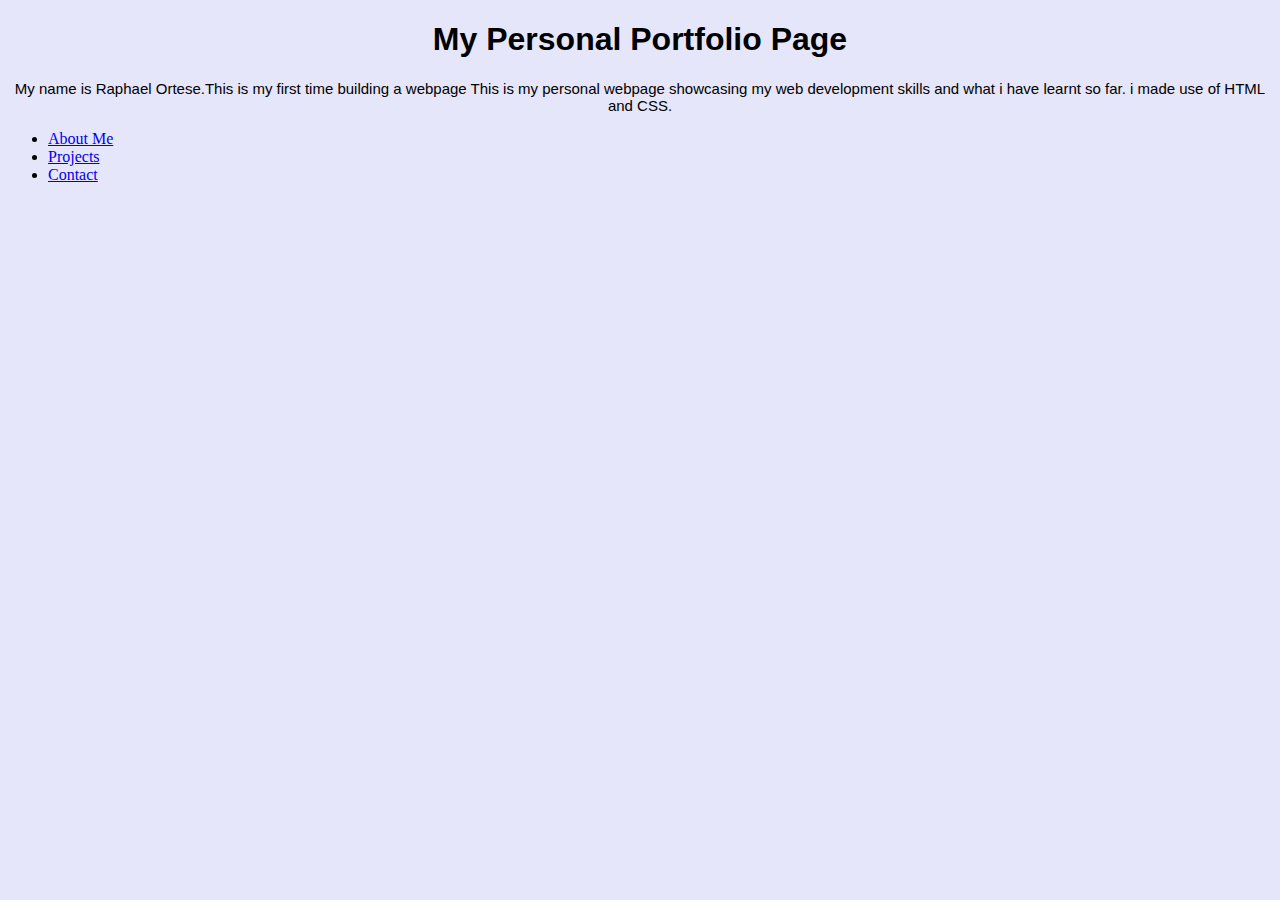
<file: index.html>
<!DOCTYPE html>
<html>
    <head>
        <meta name="viewport" content="width=device-width,
        initial-scale=1.0">
        <link rel="stylesheet" href="style.css">
        <title>
            My Personal Portfolio Page
        </title>
        <body>
            <h1> My Personal Portfolio Page</h1>
            <p>My name is Raphael Ortese.This is my first time building a webpage
             This is my personal webpage showcasing my web development skills and
              what i have learnt so far. i made use of HTML and CSS.</p>
              <ul>
                <li><a href="AboutMe.html">About Me</a></li>
                <li><a href="Projects.html">Projects</a></li>
                <li><a href="ContactMe.html">Contact</a></li>
              </ul>
        </body>
    </head>
</html>
</file>
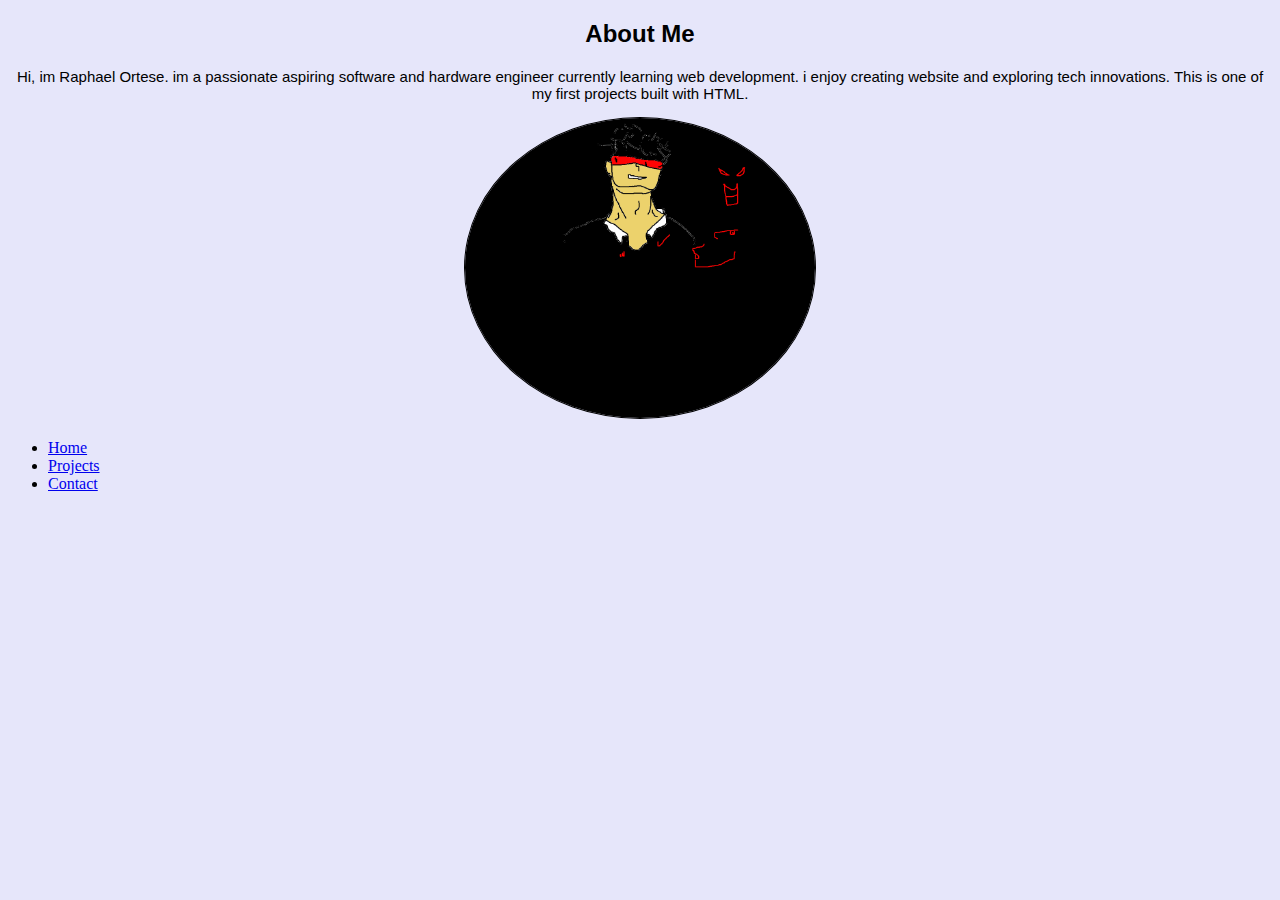
<file: AboutMe.html>
<!DOCTYPE html>
<html>
    <head>
        <meta name="viewport" content="width=device-width,
        initial-scale=1.0">
        <link rel="stylesheet" href="about.css">
    <title>
        Html project
    </title>
    <body>
        <h2>About Me</h2>
        <p>Hi, im Raphael Ortese. im a passionate aspiring software and
        hardware engineer currently learning web development. i enjoy creating
    website and exploring tech innovations. This is one of my first projects
    built with HTML.</p>
    <img src="pic/tryryte.png" width="350" height="300">
    </body>
        <ul>
          <li><a href="index.html">Home</a></li>
          <li><a href="Projects.html">Projects</a></li>
          <li><a href="ContactMe.html">Contact</a></li>
        </ul>
    </head>
</html>
</file>
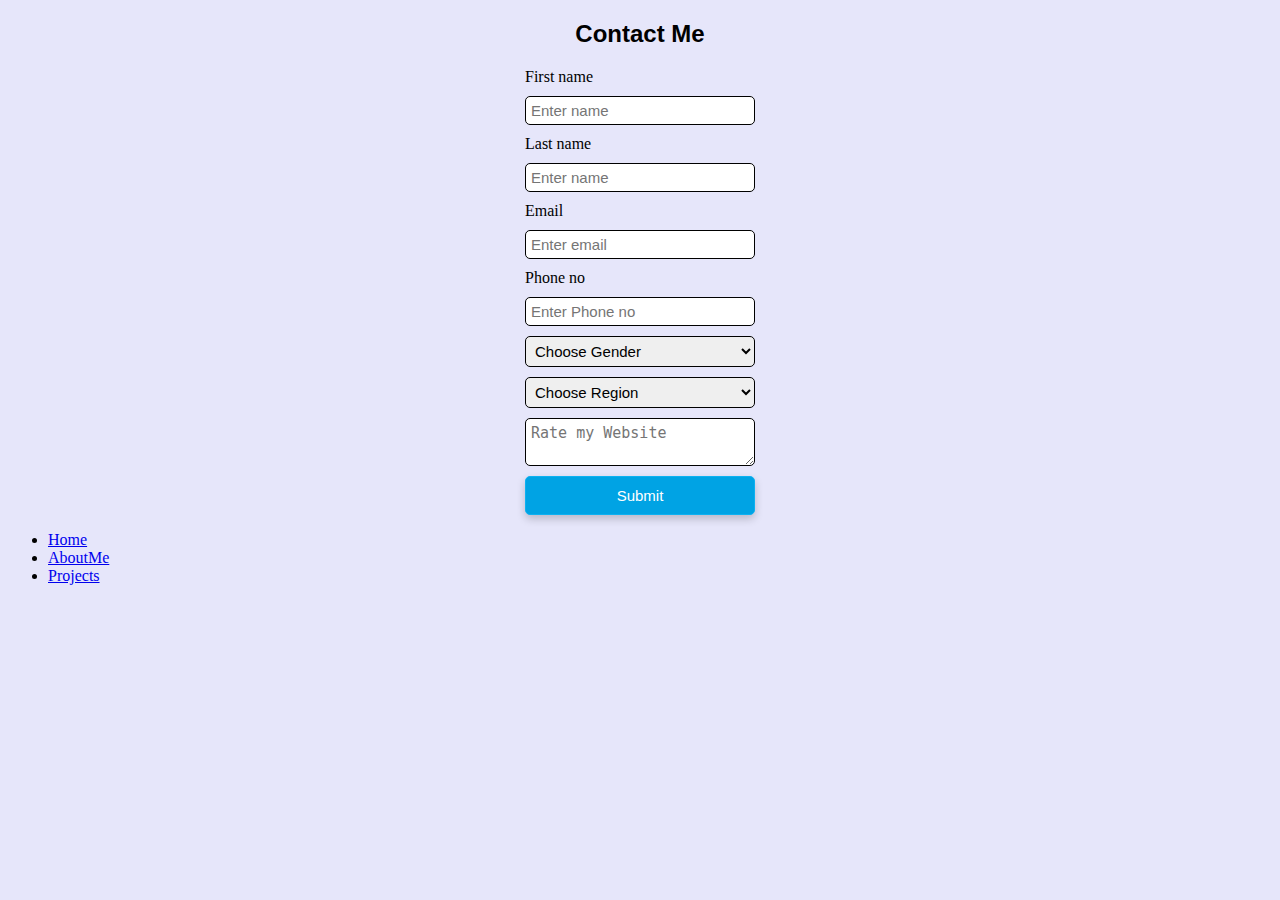
<file: ContactMe.html>
<!DOCTYPE html>
<html>
    <head>
        <meta name="viewport" content="width=device-width,
        initial-scale=1.0">
        <link rel="stylesheet" href="contact.css">
    <title>
        Html project
    </title>
    </head>
    <body>
        <h2>Contact Me</h2>
        <form>
            <label for="fname">First name</label>
            <input type="text" name="First name" placeholder="Enter name" required/>
            <label for="lname">Last name</label>
            <input type="text" name="Last name" placeholder="Enter name" required/>
            <label for="email">Email</label>
            <input type="email" name="Email" placeholder="Enter email" required/>
            <label for="number">Phone no</label>
            <input type="tel" name="Phone number" placeholder="Enter Phone no" required>
            <select>
                <option value="Gender">Choose Gender</option>
                <option value="Gender">Male</option>
                <option value="Gender">Female</option>
                <option value="Gender">Others</option>
            </select>
            <select>
                <option value="Region">Choose Region</option>
                <option value="Region">Africa</option>
                <option value="Region">Asia</option>
                <option value="Region">Europe</option>
                <option value="Region">North America</option>
                <option value="Region">South America</option>
            </select>
            <textarea name="message" placeholder="Rate my Website"></textarea>
            <button type="submit">Submit</button>
        </form>
            <ul>
              <li><a href="index.html">Home</a></li>
              <li><a href="AboutMe.html">AboutMe</a></li>
              <li><a href="Projects.html">Projects</a></li>
            </ul>
    </body>
</html>
</file>
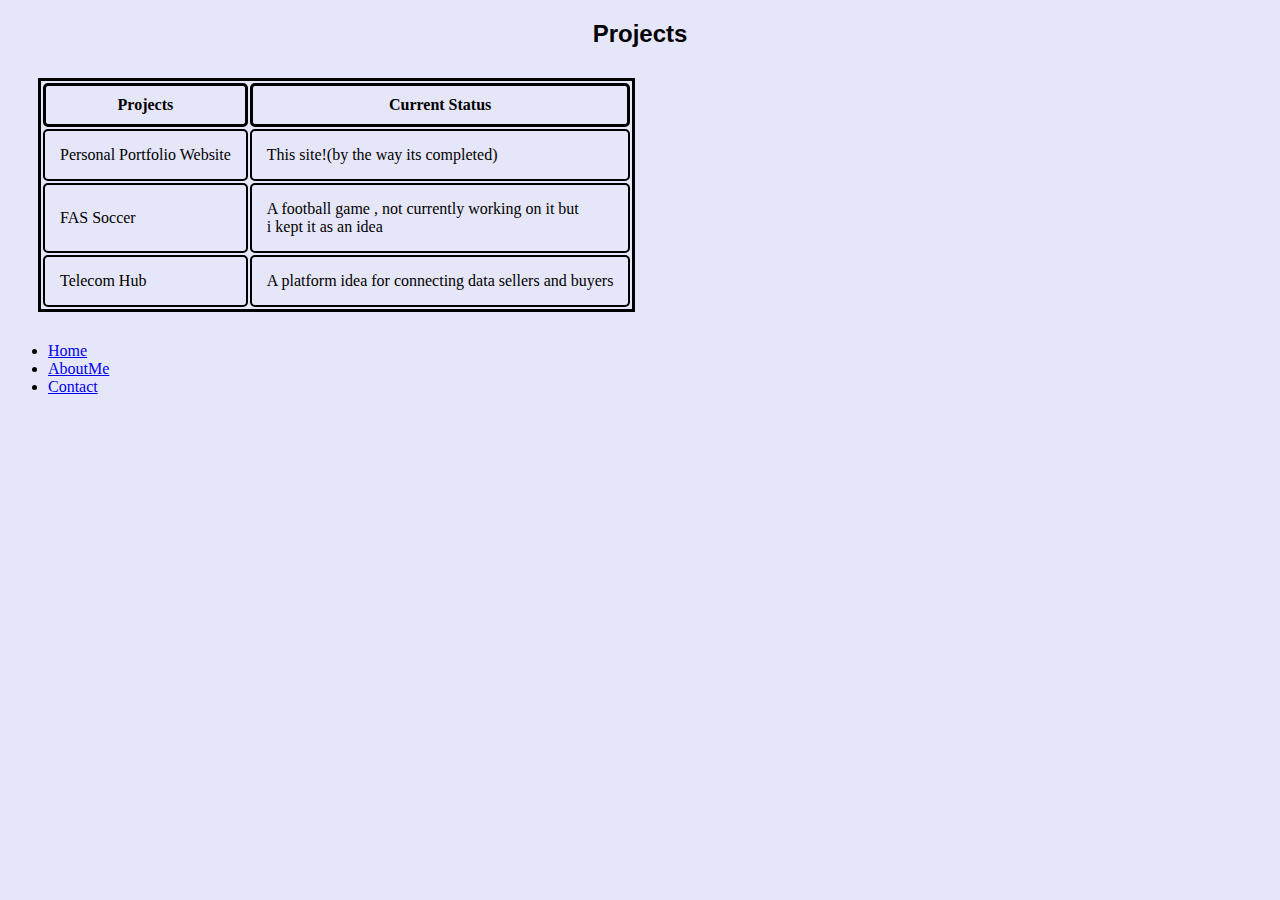
<file: Projects.html>
<!DOCTYPE html>
<html>
    <head>
        <meta name="viewport" content="width=device-width,
        initial-scale=1.0">
        <link rel="stylesheet" href="projects.css">
    <title>
        Html project
    </title>
    <body>
        <h2>Projects</h2>
        <table>
            <tr>
                <th>Projects</th>
                <th>Current Status</th>
            </tr>
            <tr>
                <td>Personal Portfolio Website</td>
                <td>This site!(by the way its completed)</td>
            </tr>
            <tr>
                <td>FAS Soccer</td>
                <td>A football game , not currently working on it but<br>
                i kept it as an idea</td>
            </tr>
            <tr>
                <td>Telecom Hub</td>
                <td>A platform idea for connecting data sellers and buyers</td>
            </tr>
        </table>
            <ul>
              <li><a href="index.html">Home</a></li>
              <li><a href="AboutMe.html">AboutMe</a></li>
              <li><a href="ContactMe.html">Contact</a></li>
            </ul>
    </body>
    </head>
</html>
</file>
<file: style.css>
body{
    background-color: lavender;

}
h1{
    font-family: 'Lucida Sans', 'Lucida Sans Regular', 'Lucida Grande', 'Lucida Sans Unicode', Geneva, Verdana, sans-serif;
    text-align: center;
}
p{
    font-family: Arial, Helvetica, sans-serif;
    font-size: 15px;
    text-align: center;
}
ul{
    text-align: left;
}
</file>
<file: about.css>
body{
    background-color: lavender;
    text-align: center;
}
h2{
    font-family: 'Lucida Sans', 'Lucida Sans Regular', 'Lucida Grande', 'Lucida Sans Unicode', Geneva, Verdana, sans-serif;
}
p{
    font-family: Arial, Helvetica, sans-serif;
    font-size: 15px;
}
img{
    border: solid black 1px;
    border-radius: 50%;
}
ul{
    text-align: left;
}
</file>
<file: contact.css>
body{
    background-color: lavender
}
h2{
    font-family: 'Lucida Sans', 'Lucida Sans Regular', 'Lucida Grande', 'Lucida Sans Unicode', Geneva, Verdana, sans-serif;
    text-align: center;
}
form{
    display: flex;
    flex-direction: column;
    width: 230px;
    margin: 0 auto;
    gap: 10px;
}
input, select, textarea{
    width: 100%;
    padding: 5px;
    font-size: 15px;
    box-sizing: border-box;
    border: solid black 1px;
    border-radius: 5px;
}
button{
    font-size: 15px;
    padding: 10px;
    color: white;
    background-color: rgb(0, 163, 228);
    border: solid  rgb(13, 177, 241) 1px;
    border-radius: 5px;
    transition: background-color 0.2s ease;
    cursor: pointer;
}
button:hover{
    background-color: rgba(30, 183, 243, 0.89);
}
button{
    box-shadow: 0 4px 8px rgba(0, 0, 0, 0.2);
}
ul{
    text-align: left;
}
</file>
<file: projects.css>
body{
    background-color: lavender;
}
h2{
    font-family: 'Lucida Sans', 'Lucida Sans Regular', 'Lucida Grande', 'Lucida Sans Unicode', Geneva, Verdana, sans-serif;
    text-align: center;
}
table{
    border: 3px solid black;
    margin: 30px;
}
td{
    border: 2px solid black;
    border-radius: 5px;
    padding: 15px;
}
th{
    border: 3px solid black;
    border-radius: 5px;
    padding: 10px;
}
ul{
    text-align: left;
}
</file>
